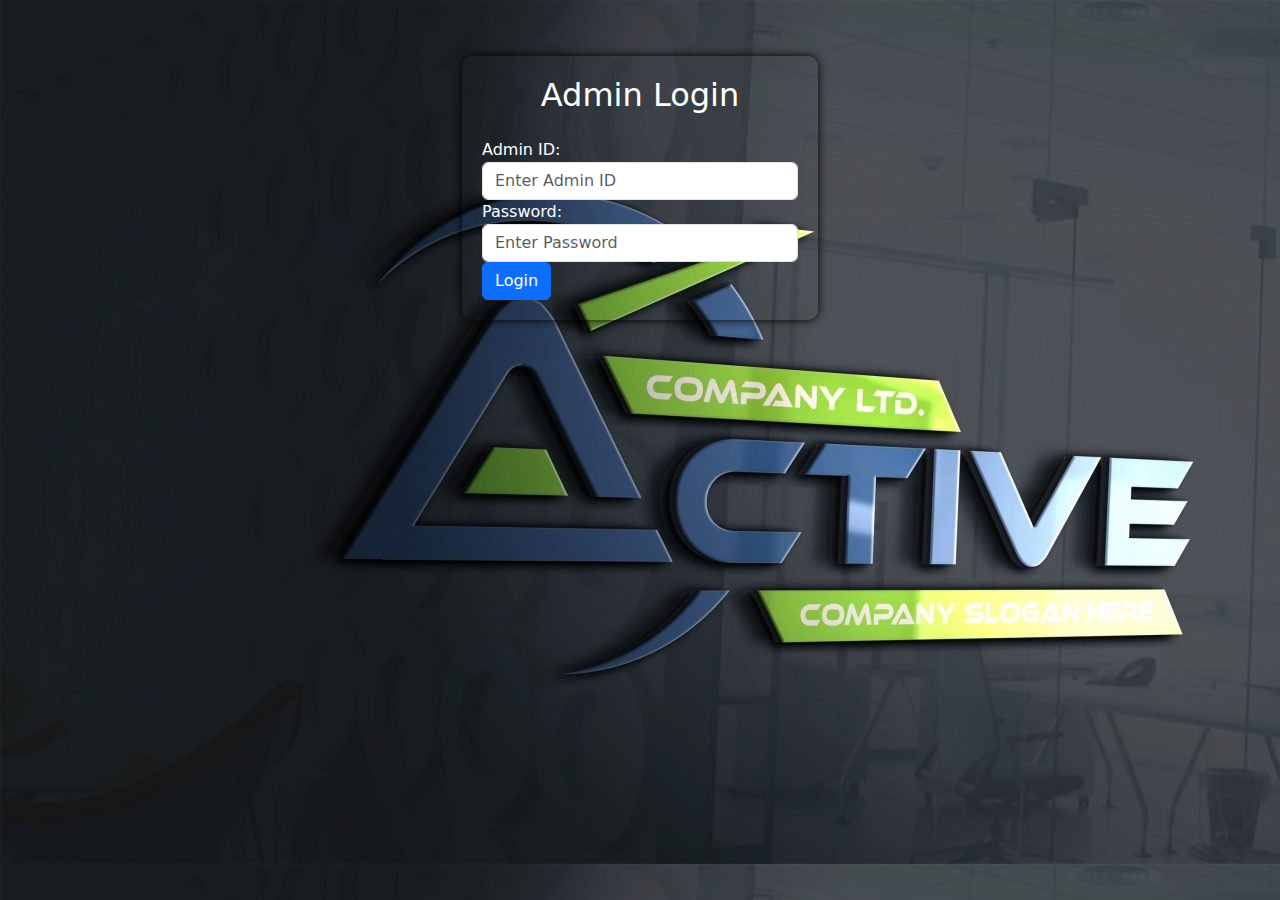
<file: Login.html>
<!DOCTYPE html>
<html lang="en">

<head>
    <meta charset="UTF-8">
    <meta name="viewport" content="width=device-width, initial-scale=1.0">
    <title>Admin Login</title>
    <!-- Bootstrap CSS -->
    <link href="https://cdn.jsdelivr.net/npm/bootstrap@5.0.2/dist/css/bootstrap.min.css" rel="stylesheet" >
    
    <style>
        body {
          background-image: url(css/images/Company-logo-on-3d-glass-window-1536x864.jpg);
        }
       
        .login-container {
            margin-top: 5%;
        }
       
        .login-form{
          color: white;
        }
        .login-form {
            padding: 20px;
            border-radius: 10px;
            box-shadow: 0px 0px 10px 0px #000000;
        }
    </style>
</head>

<body>

    <div class="container">
        <div class="row justify-content-center login-container ">
            <div class="col-md-4 col-sm-6 col-10">
                <form class="login-form">
                    <h2 class="text-center mb-4">Admin Login</h2>
                    <div class="form-group">
                        <label for="adminId">Admin ID:</label>
                        <input type="text" class="form-control" id="adminId" placeholder="Enter Admin ID" required>
                    </div>
                    <div class="form-group">
                        <label for="password">Password:</label>
                        <input type="password" class="form-control" id="password" placeholder="Enter Password" required>
                    </div>
                    <button type="button" class="btn btn-primary btn-block" onclick="validateLogin()">Login</button>
                </form>
            </div>
        </div>
    </div>

    
    
    <script src="https://cdn.jsdelivr.net/npm/bootstrap@5.0.2/dist/js/bootstrap.bundle.min.js" ></script>
</body>

</html>
</file>
